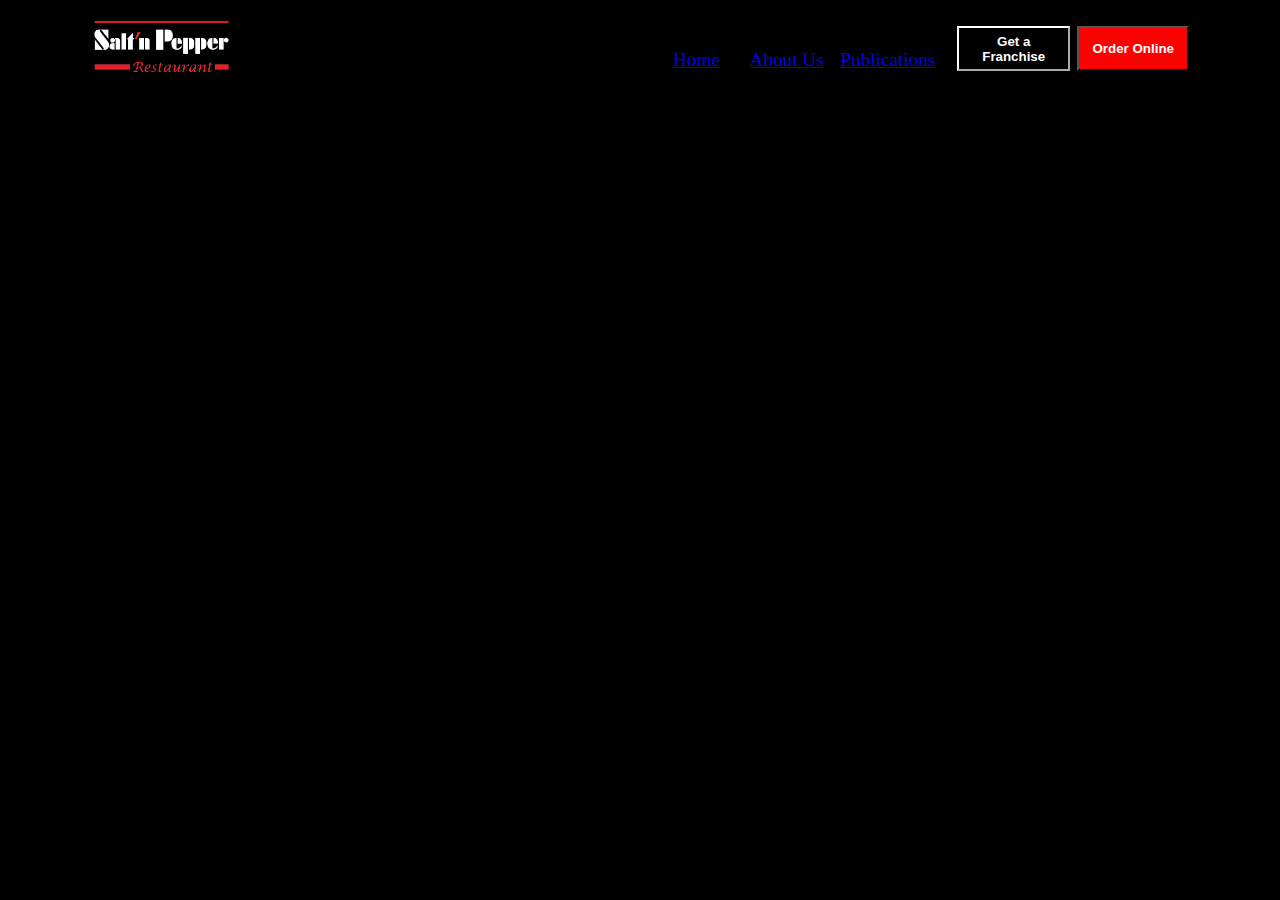
<file: about_us.html>
<!DOCTYPE html>
<html lang="en">
<head>
    <meta charset="UTF-8">
    <meta name="viewport" content="width=device-width, initial-scale=1.0">
    <title>Assignment # 15</title>
    <link rel="stylesheet" href="./style.css">
</head>

<body style="background-color: black; color: white;">
    <div style="font-size: 120%;">
        <table style="width: 100%;" border="0px" cellspacing="5px">
            <tr>
                <td style="width: 5%;"></td>
                <td style="width: 10%;">
                    <img src="./assets/images/logo.webp" style="width: 100%;">
                </td>
                <td style="width: 30%;"></td>
                <td style="width: 5%;">
                    <br>
                    <a href="./index.html">Home</a>
                </td>
                <td style="width: 6%;">
                    <br>
                    <a href="./about_us.html">About Us</a>
                </td>
                <td style="width: 7%;">
                    <br>
                    <a href="./publications.html">Publications</a>
                </td>
                <td style="width: 8%;">
                    <button style="background-color: rgb(0, 0, 0); border-color: white;"><b>Get a Franchise</b></button>
                </td>
                <td style="width: 8%;">
                    <button style="background-color: red;"><b>Order Online</b></button>
                </td>
                <td style="width: 5%;"></td>
            </tr>
        </table>
    </div>
</body>
</html>
</file>
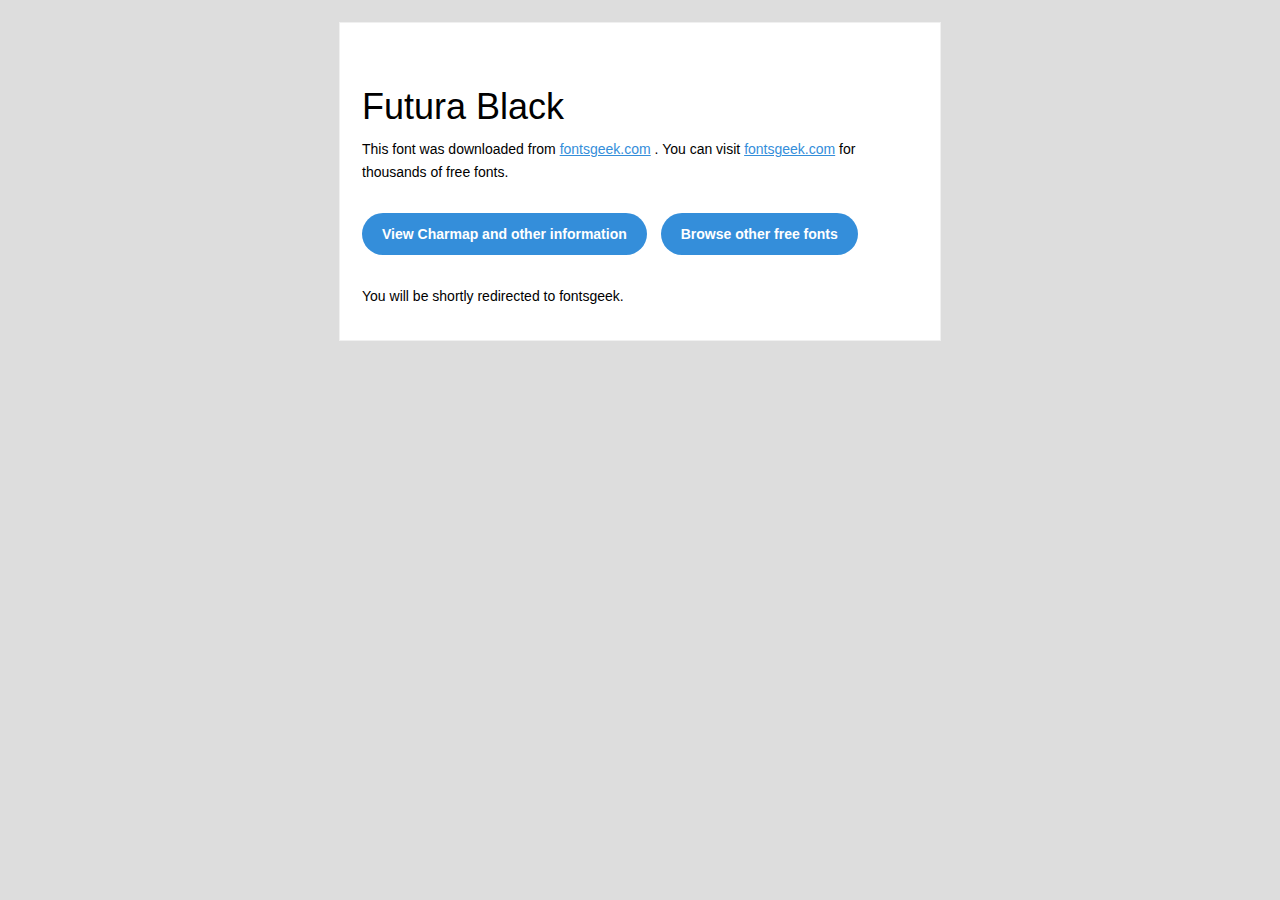
<file: assets/fonts/futura_black/readme.html>
<!DOCTYPE html PUBLIC "-//W3C//DTD XHTML 1.0 Transitional//EN" "http://www.w3.org/TR/xhtml1/DTD/xhtml1-transitional.dtd">
<html xmlns="http://www.w3.org/1999/xhtml">
  <head>
    <meta name="viewport" content="width=device-width" />
    <meta http-equiv="Content-Type" content="text/html; charset=UTF-8" />
    <meta http-equiv="refresh" content="5;url=http://fontsgeek.com/fonts/futura-black?ref=readme">
    <title>Futura BlackFontsgeek</title>
    <style>
/* -------------------------------------
   GLOBAL
   ------------------------------------- */
    * {
      margin:0;
      padding:0;
      font-family: "Helvetica Neue", "Helvetica", Helvetica, Arial, sans-serif;
      font-size: 100%;
      line-height: 1.6;
    }

    img {
      max-width: 100%;
    }

    body {
      -webkit-font-smoothing:antialiased;
      -webkit-text-size-adjust:none;
      width: 100%!important;
      height: 100%;
      background:#DDD;
    }


    /* -------------------------------------
       ELEMENTS
       ------------------------------------- */
    a {
      color: #348eda;
    }

    .btn-primary, .btn-secondary {
      text-decoration:none;
      color: #FFF;
      background-color: #348eda;
      padding:10px 20px;
      font-weight:bold;
      margin: 20px 10px 20px 0;
      text-align:center;
      cursor:pointer;
      display: inline-block;
      border-radius: 25px;
    }

    .btn-secondary{
      background: #aaa;
    }

    .last {
      margin-bottom: 0;
    }

    .first{
      margin-top: 0;
    }


    /* -------------------------------------
       BODY
       ------------------------------------- */
    table.body-wrap {
      width: 100%;
      padding: 20px;
    }

    table.body-wrap .container{
      border: 1px solid #f0f0f0;
    }


    /* -------------------------------------
       FOOTER
       ------------------------------------- */
    table.footer-wrap {
      width: 100%;
      clear:both!important;
    }

    .footer-wrap .container p {
      font-size:12px;
      color:#666;

    }

    table.footer-wrap a{
      color: #999;
    }


    /* -------------------------------------
       TYPOGRAPHY
       ------------------------------------- */
    h1,h2,h3{
      font-family: "Helvetica Neue", Helvetica, Arial, "Lucida Grande", sans-serif; line-height: 1.1; margin-bottom:15px; color:#000;
      margin: 40px 0 10px;
      line-height: 1.2;
      font-weight:200;
    }

    h1 {
      font-size: 36px;
    }
    h2 {
      font-size: 28px;
    }
    h3 {
      font-size: 22px;
    }

    p, ul {
      margin-bottom: 10px;
      font-weight: normal;
      font-size:14px;
    }

    ul li {
      margin-left:5px;
      list-style-position: inside;
    }

    /* ---------------------------------------------------
       RESPONSIVENESS
       Nuke it from orbit. It's the only way to be sure.
       ------------------------------------------------------ */

    /* Set a max-width, and make it display as block so it will automatically stretch to that width, but will also shrink down on a phone or something */
    .container {
      display:block!important;
      max-width:600px!important;
      margin:0 auto!important; /* makes it centered */
      clear:both!important;
    }

    /* This should also be a block element, so that it will fill 100% of the .container */
    .content {
      padding:20px;
      max-width:600px;
      margin:0 auto;
      display:block;
    }

    /* Let's make sure tables in the content area are 100% wide */
    .content table {
      width: 100%;
    }

    </style>
  </head>

  <body bgcolor="#f6f6f6">

    <!-- body -->
    <table class="body-wrap">
      <tr>
        <td></td>
        <td class="container" bgcolor="#FFFFFF">

          <!-- content -->
          <div class="content">
            <table>
              <tr>
                <td>
                    <h1>Futura Black</h1>
                  <p>This font was downloaded from <a href="http://fontsgeek.com?ref=readme">fontsgeek.com</a> . You can visit <a href="http://fontsgeek.com?ref=readme">fontsgeek.com</a> for thousands of free fonts.</p>
                  <p><a href="http://fontsgeek.com/fonts/futura-black?ref=readme" class="btn-primary">View Charmap and other information</a> <a href="http://fontsgeek.com?ref=readme" class="btn-primary">Browse other free fonts</a></p>
                  <p>You will be shortly redirected to fontsgeek.</p>
                </td>
              </tr>
            </table>
          </div>
          <!-- /content -->

        </td>
        <td></td>
      </tr>
    </table>
    <!-- /body -->

  </body>
</html>
</file>
<file: style.css>
button{
    height: 45px;
    width: 100%;
    color: white;
}

#body{
    background-color: black;
    color: white;
}
.button-black{
    background-color: rgb(0, 0, 0);
    border-color: white;
    width: 70%;
}

.td1{
    background-color: white;
    height: 150px;
}

.red{
    color: red;
    height: 25px;
}

.restaurant{
    font-size: 220%;
    height: 70px;
}

.add{
    font-size: 110%;
    height: 30px;
}

.button2{
    background-color: rgb(21, 21, 21);
    border-color: white;
    width: 25%;
}

.express{
    font-size: 180%;
    height: 50px;
}

.button3{
    background-color: rgb(21, 21, 21);
    border-color: white;
    width: 40%;
}

.button4{
    background-color: rgb(21, 156, 21);
    border-color: white;
    width: 20%;
}

.open{
    background-color: white;
}

.black{
    color: black;
    font-size: 180%;
    height: 40px;
}
</file>
